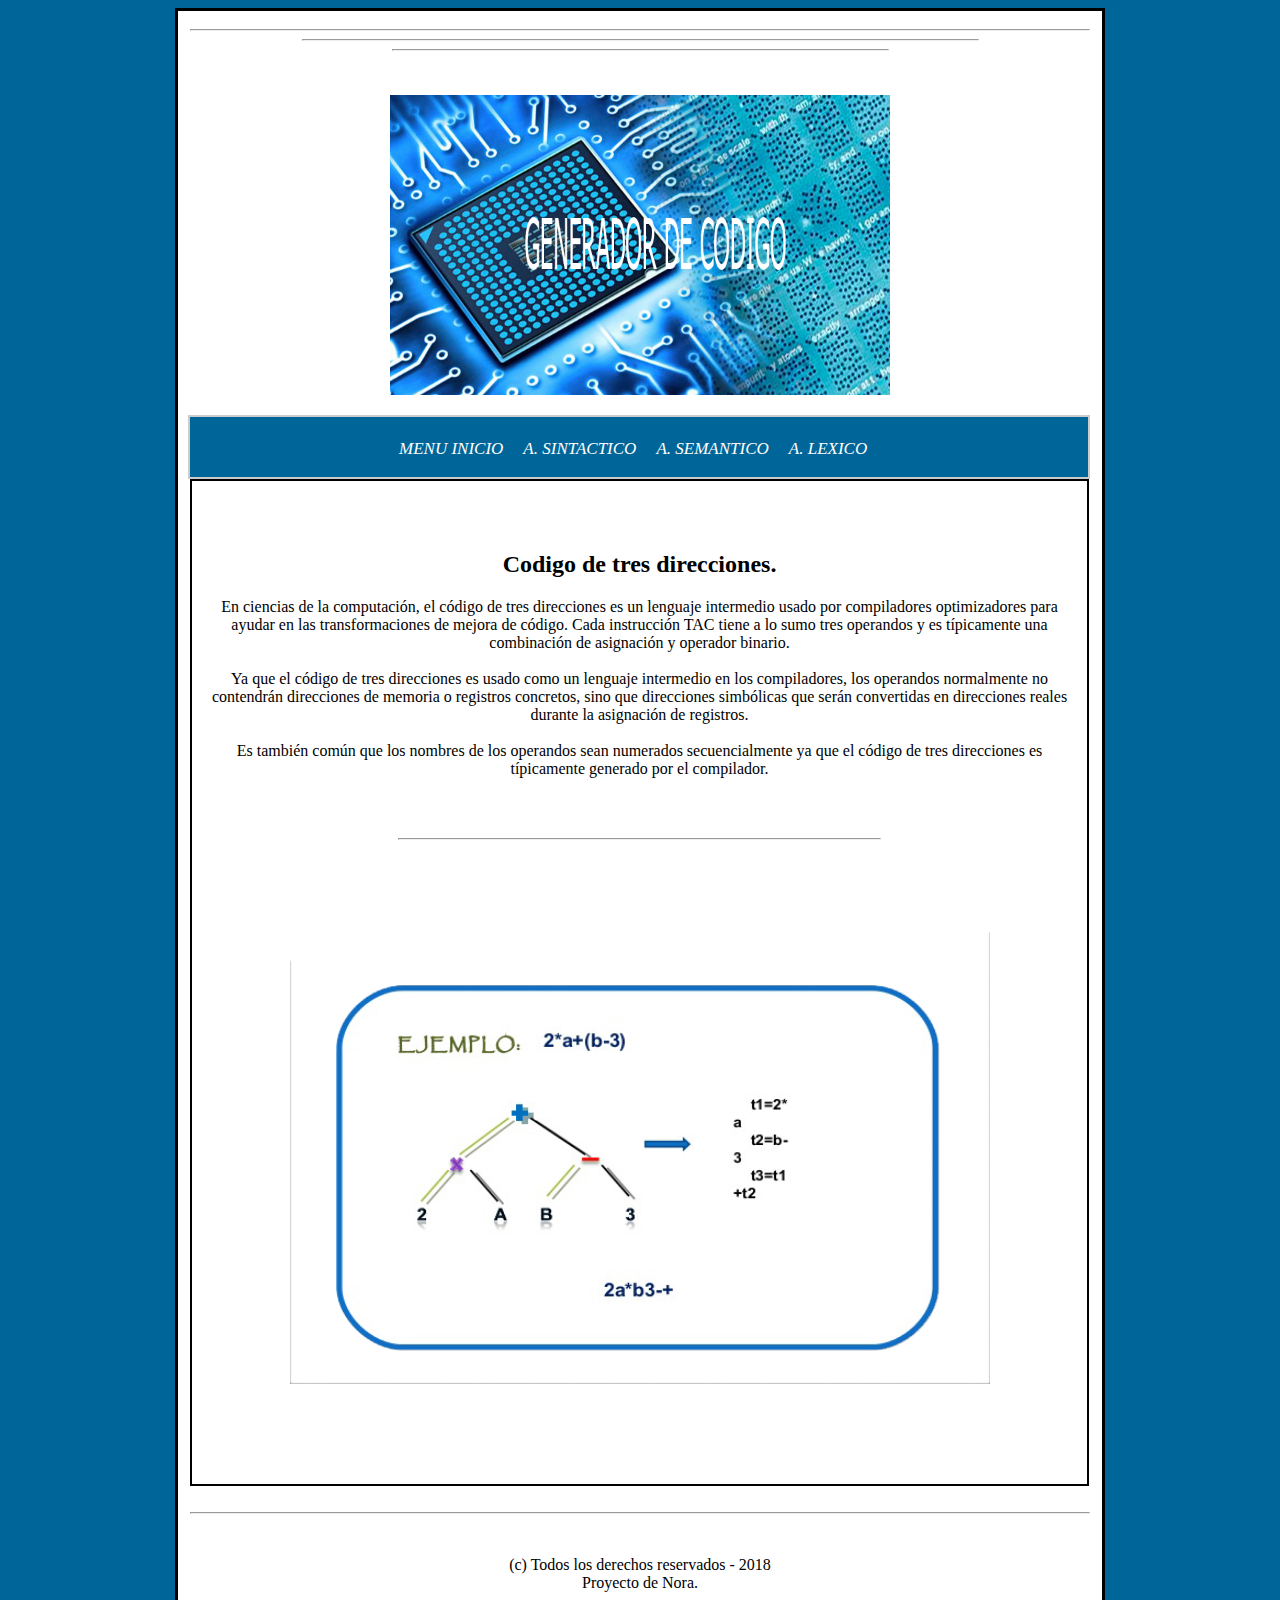
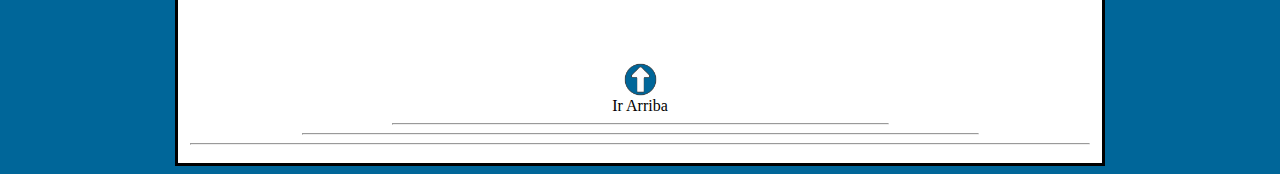
<file: coma tierra/codigo.html>
<html>
<head>
	<tittle> </tittle>
	<link rel="stylesheet"  href="css/style2.css">   <!--conexion html a css-->
</head>

<body style="background-color: #006699;">
	
	<div id="principal"> <!--div/class/funciones para configuracion css-->
		<hr>
		<hr  aling=center width=75%>
		<hr  aling=center width=55%><br><br>

		 	<center>
		 	
				<img src="img/codigo1.png"  width="500" height="300"><!--enlaces-->	
			</center>

	</nav>
<nav class="menu">  <!--div/class/funciones para configuracion css-->

			<ul>
				<li><a href="index.html">Menu Inicio </a><!--enlaces-->	
			
 				
			</li>	
				<li><a href="sintactico.html">A. Sintactico</a>
			
				</li>
				<li><a href="semantico.html">A. Semantico</a>
			
				</li>
				<li><a href="lexico.html">A.  Lexico</a>
			
				

			</ul>
	</nav>

<section id="info">  <!--div/class/funciones para configuracion css-->
			<section class="uno">  <!--div/class/funciones para configuracion css-->
				<!--insercion de imagen-->
				<h2>Codigo de tres direcciones. </h2>
				<p>
				
				En ciencias de la computación, el código de tres direcciones es un lenguaje intermedio usado por compiladores optimizadores para ayudar en las transformaciones de mejora de código. Cada instrucción TAC tiene a lo sumo tres operandos y es típicamente una combinación de asignación y operador binario.<br><br>



				Ya que el código de tres direcciones es usado como un lenguaje intermedio en los compiladores, los operandos normalmente no contendrán direcciones de memoria o registros concretos, sino que direcciones simbólicas que serán convertidas en direcciones reales durante la asignación de registros. 
				<br><br>Es también común que los nombres de los operandos sean numerados secuencialmente ya que el código de tres direcciones es típicamente generado por el compilador.

				</p><br><br>


				

				
<hr aling=center width=55%><br><br>
			 	 <img src="img/3dir.png " width="700" height="500">
				
				


			</section><br>
<hr>

<footer><center><br>
	<p>
		(c) Todos los derechos reservados - 2018 <br>	
		Proyecto de Nora.
	</p>
		</center>
</footer>
</section><br><br>	


<center><br>
  <a href=""><img src="img/subir.png" width="35" height="35" title="Ir arriba"></a><br>
  Ir Arriba
 		</center>


	<hr  aling=center width=55%>
	<hr  aling=center width=75%>
	<hr>
		
	</div>			
	
</body>
</html>

<!--asd-->
</file>
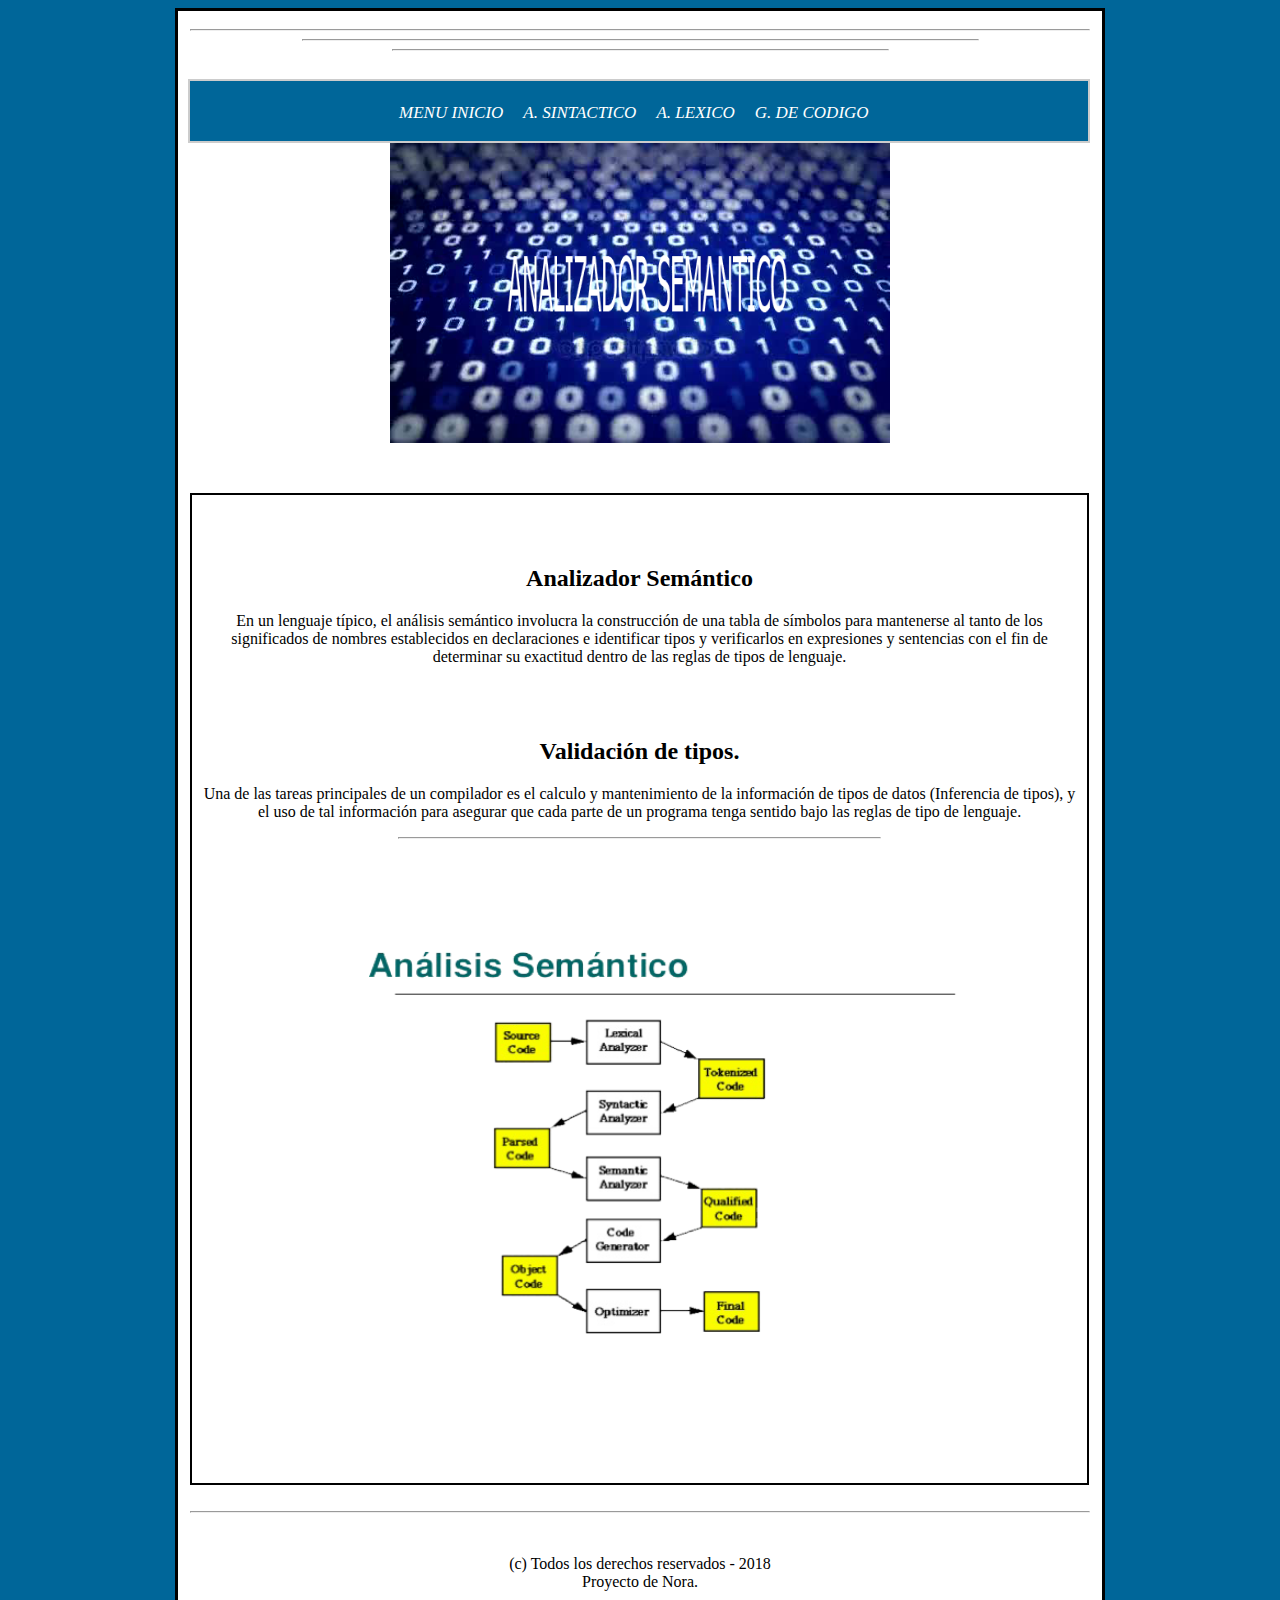
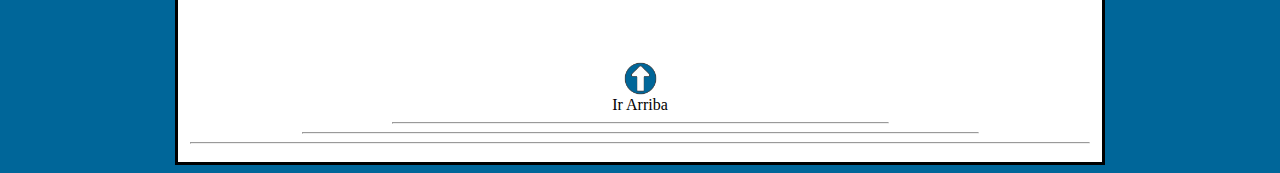
<file: coma tierra/semantico.html>
<html>
<head>
	<tittle> </tittle>
	<link rel="stylesheet"  href="css/style2.css">   <!--conexion html a css-->
</head>

<body style="background-color: #006699;">
	
	<div id="principal"> <!--div/class/funciones para configuracion css-->
		<hr>
		<hr  aling=center width=75%>
		<hr  aling=center width=55%>

		<nav class="menu">  <!--div/class/funciones para configuracion css-->

			<ul>
				<li><a href="index.html">Menu Inicio </a><!--enlaces-->	
			
 				
			</li>	
				<li><a href="sintactico.html">A. Sintactico</a>
			
				</li>
				<li><a href="lexico.html">A. Lexico</a>
			
				</li>
				<li><a href="codigo.html">G. de Codigo</a>
			
				

			</ul>
	</nav>

		 	<center>
				<img src="img/semantico1.png"  width="500" height="300"><!--enlaces-->	
			</center>

	</nav>


<section id="info">  <!--div/class/funciones para configuracion css-->
			<section class="uno">  <!--div/class/funciones para configuracion css-->
				<!--insercion de imagen-->
				<h2>Analizador Semántico </h2>
				<p>
				En un lenguaje típico, el análisis semántico involucra la construcción de una tabla de símbolos para mantenerse al tanto de los significados de nombres establecidos en declaraciones e identificar tipos y verificarlos en expresiones y sentencias con el fin de determinar su exactitud dentro de las reglas de tipos de lenguaje.

				</p><br><br>


				<h2>Validación de tipos.</h2>
				<p>
					
				Una de las tareas principales de un compilador es el calculo y mantenimiento de la información de tipos de datos (Inferencia de tipos), y el uso de tal información para asegurar que cada parte de un programa tenga sentido bajo las reglas de tipo de lenguaje.

				</p>

				
<hr aling=center width=55%><br><br>
			 	 <img src="img/semantico2.png " width="700" height="500">
				
				


			</section><br>
<hr>

<footer><center><br>
	<p>
		(c) Todos los derechos reservados - 2018 <br>	
		Proyecto de Nora.
	</p>
		</center>
</footer>
</section><br><br>	


<center><br>
  <a href=""><img src="img/subir.png" width="35" height="35" title="Ir arriba"></a><br>
  Ir Arriba
 		</center>


	<hr  aling=center width=55%>
	<hr  aling=center width=75%>
	<hr>
		
			
	
</body>
</html>

<!--asd-->
</file>
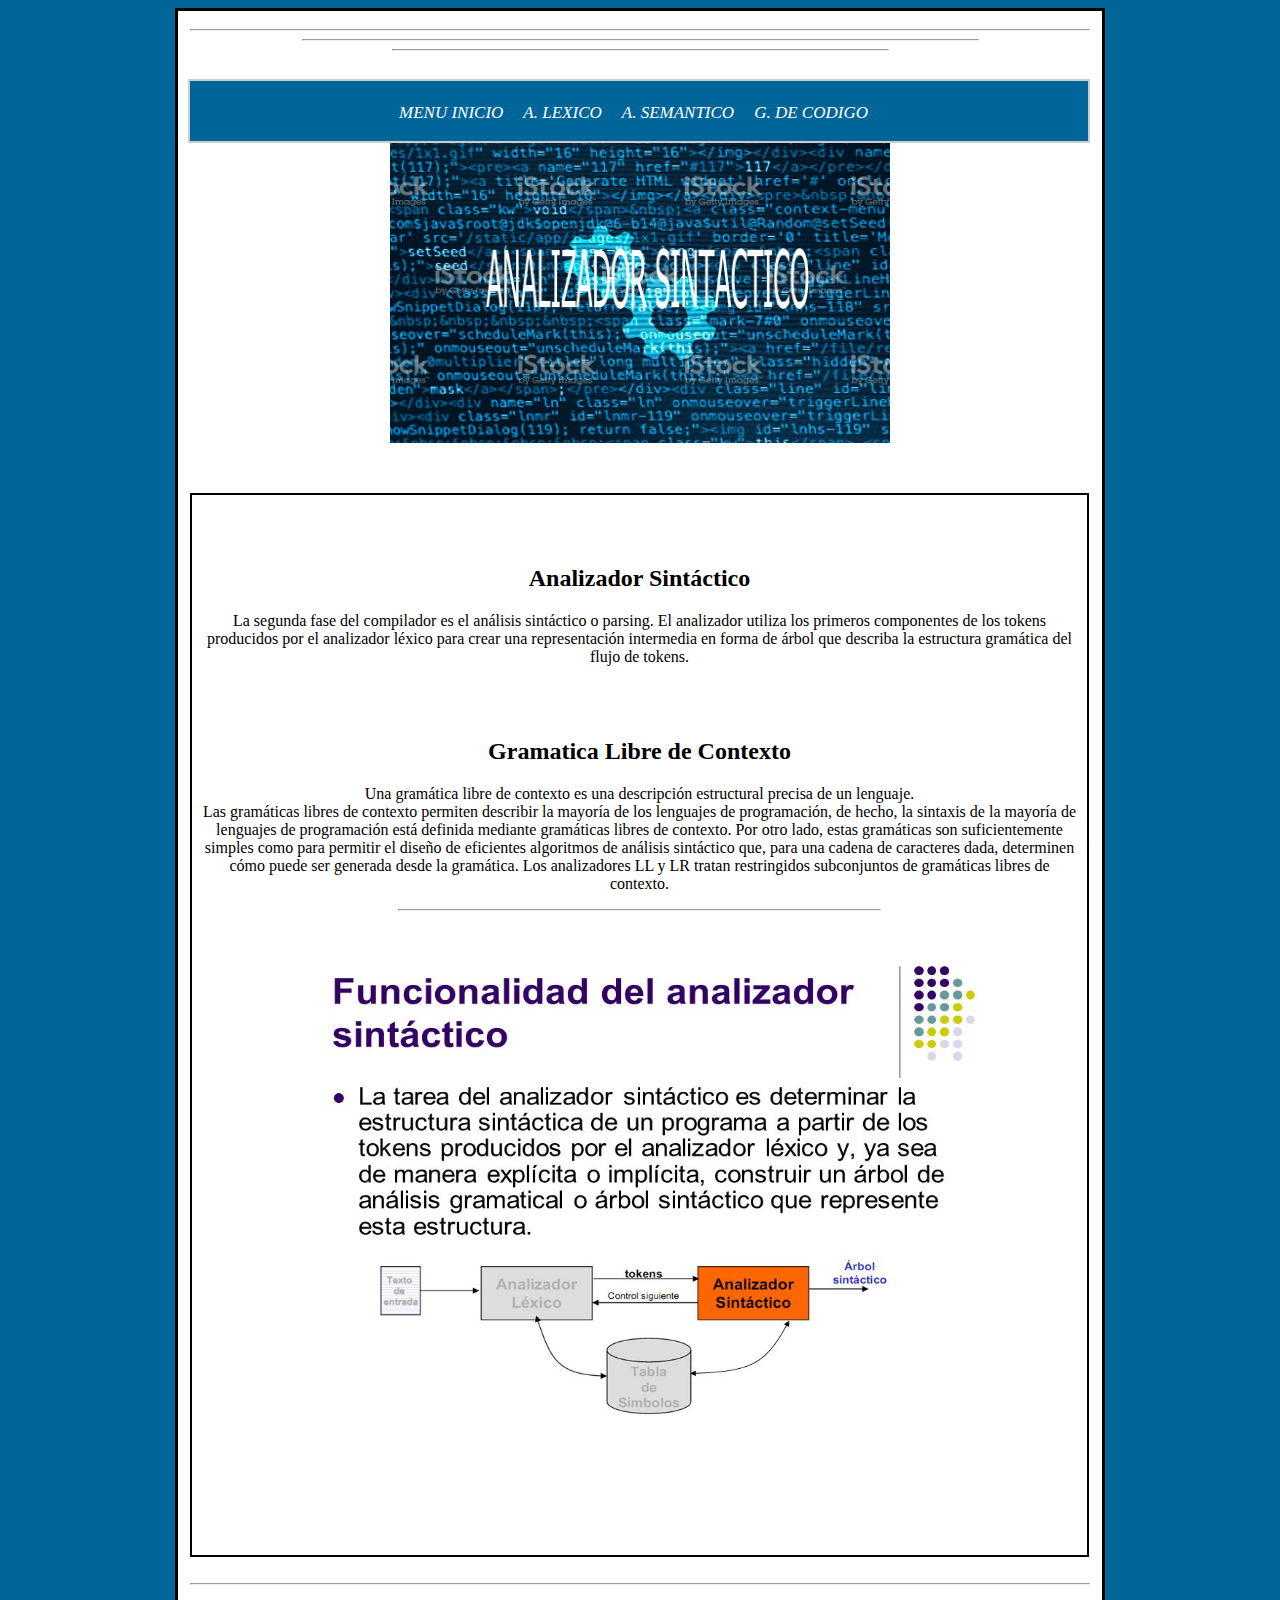
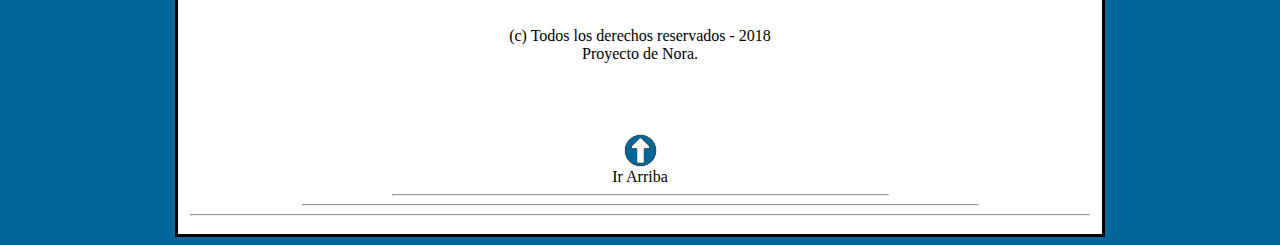
<file: coma tierra/sintactico.html>
<html>
<head>
	<tittle> </tittle>
	<link rel="stylesheet"  href="css/style2.css">   <!--conexion html a css-->
</head>

<body style="background-color: #006699;">

  
 	
	<div id="principal"> <!--div/class/funciones para configuracion css-->
		<hr>
		<hr  aling=center width=75%>
		<hr  aling=center width=55%>

<nav class="menu">  <!--div/class/funciones para configuracion css-->

			<ul>
				<li><a href="index.html">Menu Inicio </a><!--enlaces-->	
			
 				
			</li>	
				<li><a href="lexico.html">A. Lexico</a>
			
				</li>
				<li><a href="semantico.html">A. Semantico</a>
			
				</li>
				<li><a href="codigo.html">G. de Codigo</a>
			
				

			</ul>
	</nav>
		 	<center>
		 	<img src="img/sintactico1.png"  width="500" height="300"><!--enlaces-->	
			</center>

	</nav>


<section id="info">  <!--div/class/funciones para configuracion css-->
			<section class="uno">  <!--div/class/funciones para configuracion css-->
				<!--insercion de imagen-->
				<h2>Analizador Sintáctico </h2>
				<p>
				La segunda fase del compilador es el análisis sintáctico o parsing. El analizador utiliza los primeros componentes de los tokens producidos por el analizador léxico para crear una representación intermedia en forma de árbol que describa la estructura gramática del flujo de tokens.

				</p><br><br>


				<h2>Gramatica Libre de Contexto</h2>
				<p>
					
				Una gramática libre de contexto es una descripción estructural precisa de un lenguaje.<br>

				Las gramáticas libres de contexto permiten describir la mayoría de los lenguajes de programación, de hecho, la sintaxis de la mayoría de lenguajes de programación está definida mediante gramáticas libres de contexto. Por otro lado, estas gramáticas son suficientemente simples como para permitir el diseño de eficientes algoritmos de análisis sintáctico que, para una cadena de caracteres dada, determinen cómo puede ser generada desde la gramática. Los analizadores LL y LR tratan restringidos subconjuntos de gramáticas libres de contexto.

				</p>

				
<hr aling=center width=55%><br><br>
			 	 <img src="img/sintactico1.jpg " width="700" height="500">
				
				


			</section><br>
<hr>

<footer><center><br>
	<p>
		(c) Todos los derechos reservados - 2018 <br>	
		Proyecto de Nora.
	</p>
		</center>
</footer>
</section><br><br>	


<center><br>
  <a href=""><img src="img/subir.png" width="35" height="35" title="Ir arriba"></a><br>
  Ir Arriba
 		</center>


	<hr  aling=center width=55%>
	<hr  aling=center width=75%>
	<hr>
		
			
	
</body>
</html>

<!--asd-->
</file>
<file: coma tierra/css/style2.css>
#principal{           /*class de interfaz principal (fondo) */
	width:  900px;
	height: auto; overflow:  hidden;
	border:  3px solid #000;
	margin:  auto;
	padding: 10px 12px;
	background-color:#FFFFFF;
	background-image: none;
}



/*------------------------------------------------------*/
#info{ /*class de informacion */
	width:  900px;
	height: auto; overflow: hidden;
	border: 0px solid;
	margin-top:  50px;

	
}

/*------------------------------------------------------*/
.uno{ /* class DE INFORMACIONs */
	width: 875;
	height: 450;
	border: 2px solid;
	padding: 50px 10px 100px 10px;
	text-align: center;
	font-family: cursive;
	height: auto; overflow: hidden;


}


/*------------------------------------------------------*/

.menu{ 
	width: 858px;
	height: 50px;
	border: 2px solid #ccc;	
	float: right;
	margin-top: 20px;
	background: #006699;
	padding: 5px 20px;
}

.menu ul li {
    background-color:#006699;

}

.menu ul {
    list-style:none;
    margin:0;
    padding: 7px 15px 100px 179px;

}

.menu ul a {
    display:block;
    color:#fff;
    text-decoration:none;
    font-weight:400;
    font-size:17px;
    padding:10px;
    font-style: oblique;
  text-transform:uppercase;
  letter-spacing:0px;
}

.menu ul li {
    position:relative;
    float:left;
    margin:0;
    padding:0;
}

.menu ul li:hover {
    background:#5b78a7;
}

.menu ul ul {
    display:none;
    position:absolute;
    top:100%;
    left:0;
    padding:0;
}

.menu ul ul li {
    float:none;
    width:150px
}

.menu ul ul a {
    line-height:120%;
    padding:10px 15px;
}

.menu ul li:hover > ul {
    display:block;
}
</file>
